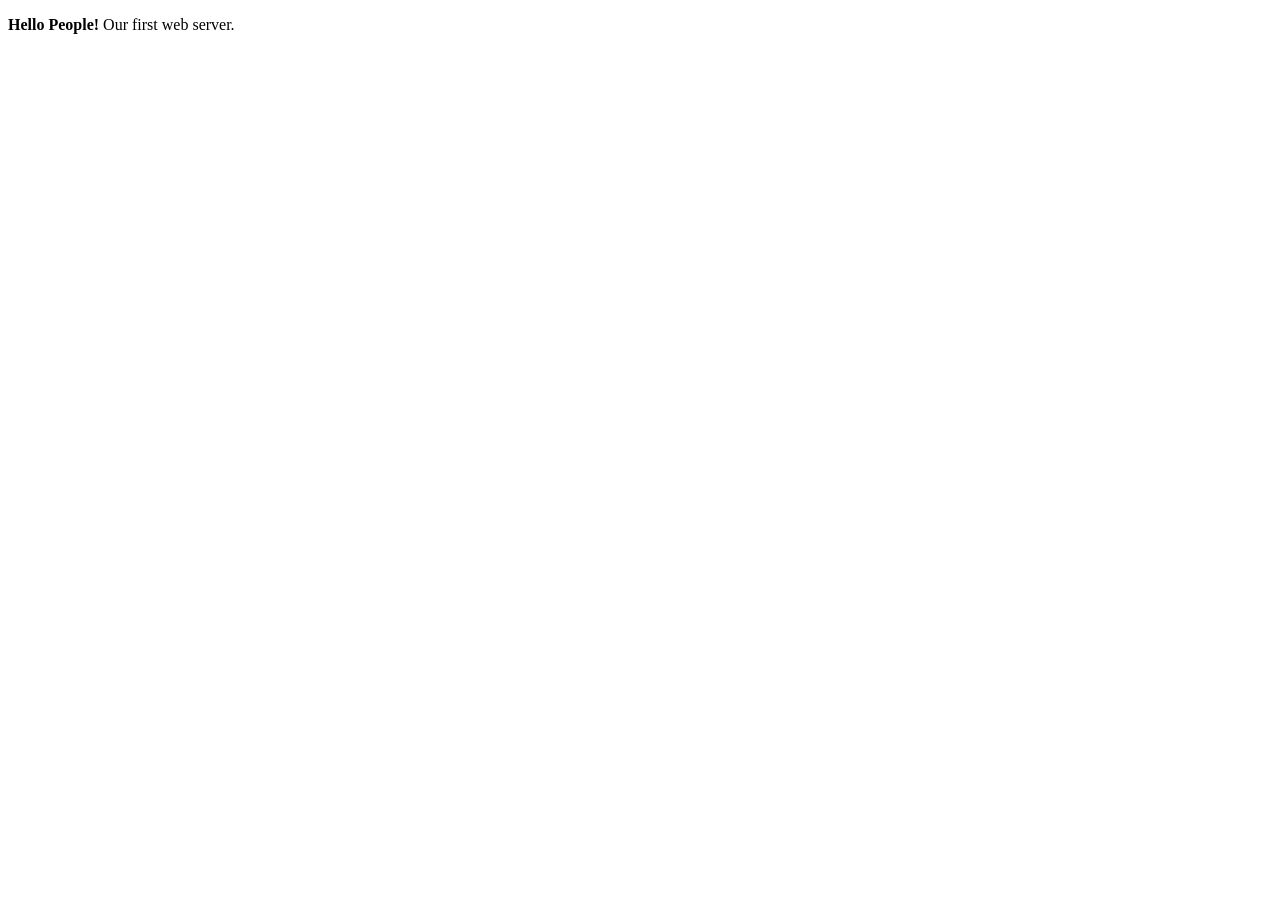
<file: Spring_Web_First/src/main/resources/static/index.html>
<!DOCTYPE html>
<html lang="en">
<head>
    <meta charset="UTF-8">
    <title>Hello Static Home Page</title>
</head>
<body>

<p>
    <strong>Hello People!</strong> Our first web server.
</p>

</body>
</html>
</file>
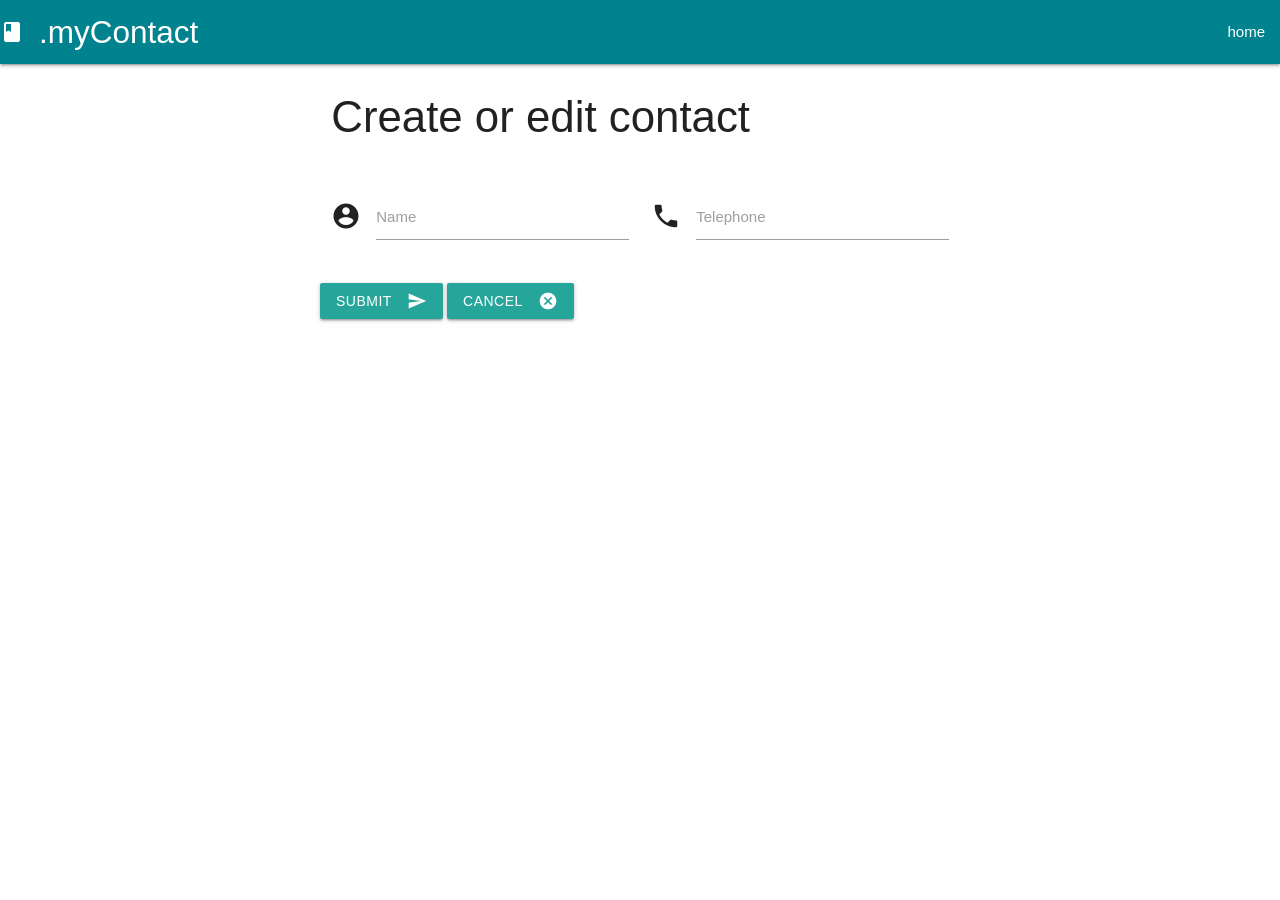
<file: Contacts_list/src/main/resources/templates/contact-form.html>
<!DOCTYPE html>
<html lang="en" xmlns:th="http://www.thymeleaf.org">
<head>
    <meta charset="UTF-8">
    <link href="https://fonts.googleapis.com/icon?family=Material+Icons" rel="stylesheet">
    <link rel="stylesheet" type="text/css"
          href="https://cdnjs.cloudflare.com/ajax/libs/materialize/1.0.0/css/materialize.min.css">
    <title>Contact Form</title>
</head>
<body>
<nav>
    <div class="nav-wrapper cyan darken-3">
        <a href="/" class="brand-logo">
            <i class="material-icons">book</i>
            .myContact
        </a>
        <ul id="nav-mobile" class="right hide-on-med-and-down">
            <li><a href="/">home</a></li>
        </ul>
    </div>
</nav>
<div class="row">
    <h3 class="col s9 offset-s3">
        Create or edit contact
    </h3>
</div>

<div class="row">
    <form class="col s6 offset-s3" th:action="@{/contact/save}" th:object="${contact}" method="post">
        <input type="hidden" th:field="*{id}"/>
        <div class="row">
            <div class="input-field col s6">
                <i class="material-icons prefix">account_circle</i>
                <input id="icon_prefix" type="text" class="validate" th:field="*{name}">
                <label for="icon_prefix">Name</label>
            </div>
            <div class="input-field col s6">
                <i class="material-icons prefix">phone</i>
                <input id="icon_telephone" type="tel" class="validate" th:field="*{number}">
                <label for="icon_telephone">Telephone</label>
            </div>
        </div>
        <div class="row">
            <button class="btn waves-effect waves-light " type="submit" name="action">Submit
                <i class="material-icons right">send</i>
            </button>

            <a href="/contacts" class="btn waves-effect waves-light" type="cancel" name="action">Cancel
                <i class="material-icons right">cancel</i>
            </a>
        </div>

    </form>
</div>

<script src="https://cdnjs.cloudflare.com/ajax/libs/materialize/1.0.0/js/materialize.min.js"></script>
</body>
</html>
</file>
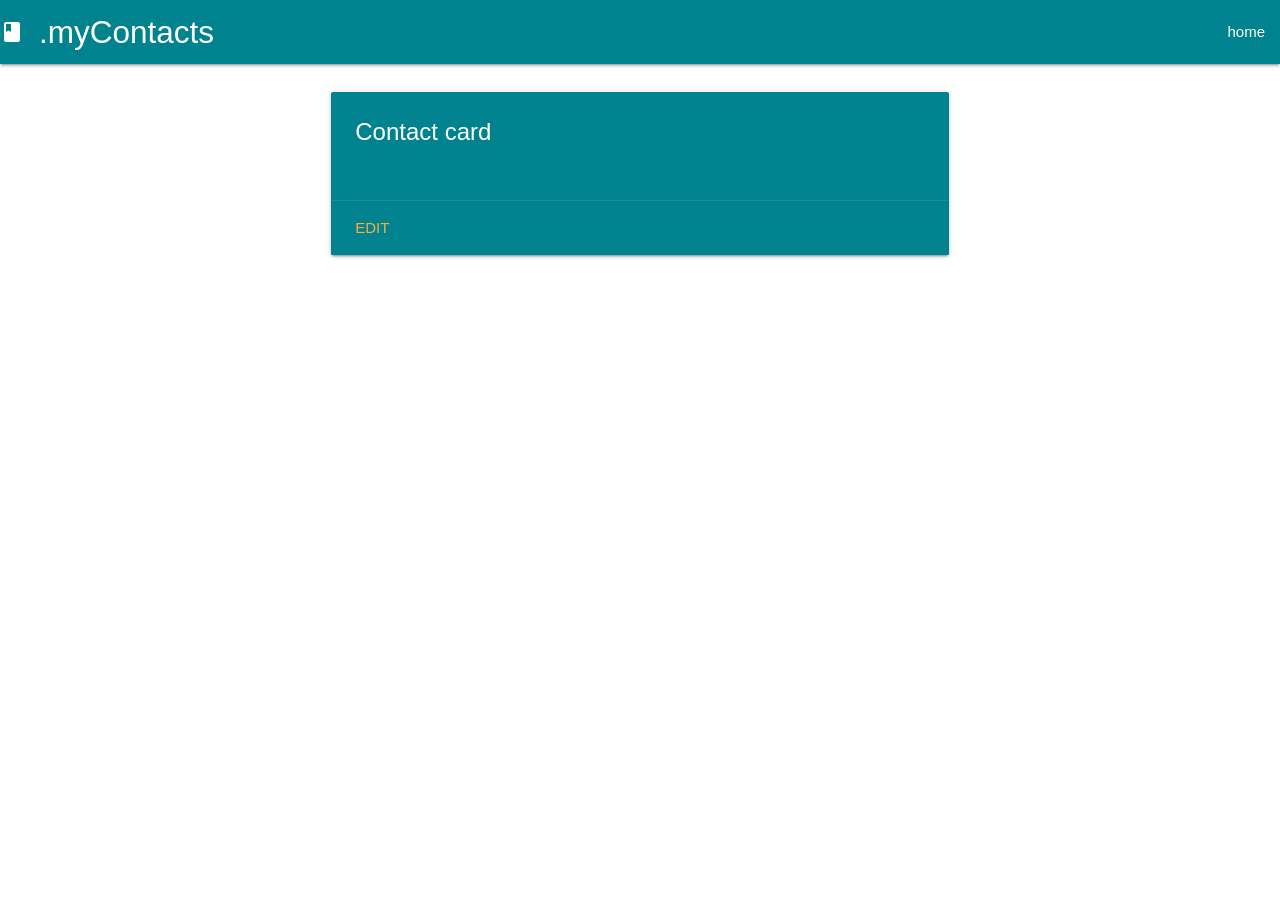
<file: Contacts_list/src/main/resources/templates/contact.html>
<!DOCTYPE html>
<html lang="en" xmlns:th="http://www.thymeleaf.org">
<head>
    <link href="https://fonts.googleapis.com/icon?family=Material+Icons" rel="stylesheet">
    <link rel="stylesheet" type="text/css" href="https://cdnjs.cloudflare.com/ajax/libs/materialize/1.0.0/css/materialize.min.css">
    <meta charset="UTF-8">
    <title>Contact card</title>
</head>
<body>
<nav>
    <div class="nav-wrapper cyan darken-3">
        <a href="/" class="brand-logo">
            <i class="material-icons">book</i>
            .myContacts
        </a>
        <ul id="nav-mobile" class="right hide-on-med-and-down">
            <li><a href="/">home</a></li>
        </ul>
    </div>
</nav>

<div class="row">

</div>

<div class="row">
    <div class="col s6 offset-s3">
        <div class="card cyan darken-3">
            <div class="card-content white-text">
                <span class="card-title">Contact card</span>
                <div class="row"></div>
                    <div>
                        <p th:text="'NAME:  ' + ${contact.name}"></p>
                    </div>
                    <div>
                        <p th:text="'PHONE:  ' + ${contact.number}"></p>
                    </div>
            </div>
            <div class="card-action">
                <a href="/contact/add">Edit</a>
            </div>
        </div>
    </div>
</div>

</body>
</html>
</file>
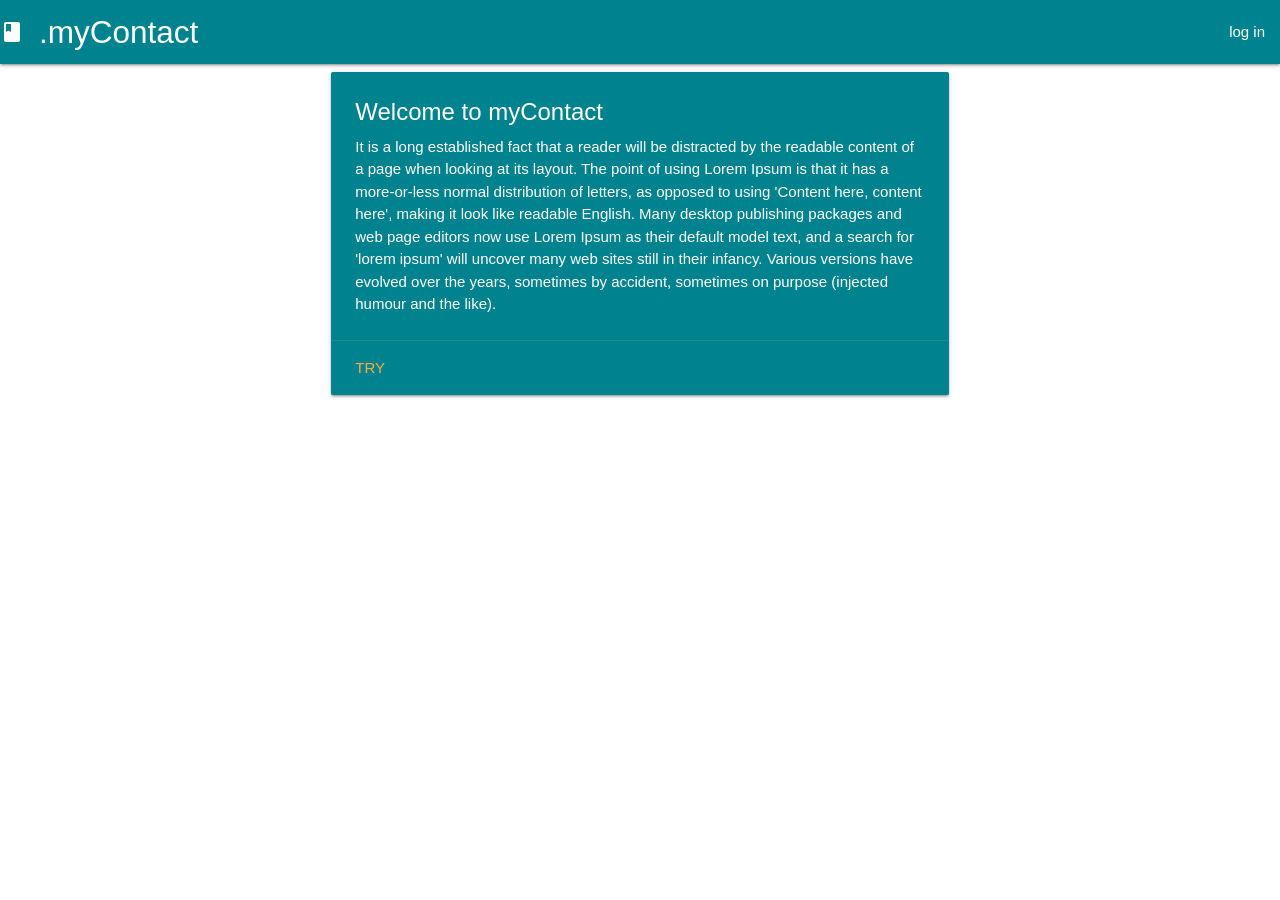
<file: Contacts_list/src/main/resources/templates/homepage.html>
<!DOCTYPE html>
<html lang="en">
<head>
    <meta charset="UTF-8">
    <link href="https://fonts.googleapis.com/icon?family=Material+Icons" rel="stylesheet">
    <link rel="stylesheet" type="text/css" href="https://cdnjs.cloudflare.com/ajax/libs/materialize/1.0.0/css/materialize.min.css">
    <meta charset="UTF-8">
    <title>Home Contacts</title>
</head>
<body>
<nav>
    <div class="nav-wrapper cyan darken-3">
        <a href="" class="brand-logo">
            <i class="material-icons">book</i>
            .myContact
        </a>
        <ul id="nav-mobile" class="right hide-on-med-and-down">
            <li><a href="/about">log in</a></li>
        </ul>
    </div>
</nav>
<div class="row">
    <div class="col s6 offset-s3">
        <div class="card cyan darken-3">
            <div class="card-content white-text">
                <span class="card-title">Welcome to myContact</span>
                <p>It is a long established fact that a reader will be distracted by
                    the readable content of a page when looking at its layout.
                    The point of using Lorem Ipsum is that it has a more-or-less normal
                    distribution of letters, as opposed to using 'Content here, content here',
                    making it look like readable English. Many desktop publishing packages and

                    web page editors now use Lorem Ipsum as their default model text, and a search for
                    'lorem ipsum' will uncover many web sites still in their infancy. Various versions have
                    evolved over the years, sometimes by accident, sometimes on purpose (injected humour and the like).</p>
            </div>
            <div class="card-action">
                <a href="/contacts">try</a>
            </div>
        </div>
    </div>
</div>
</body>
</html>
</file>
